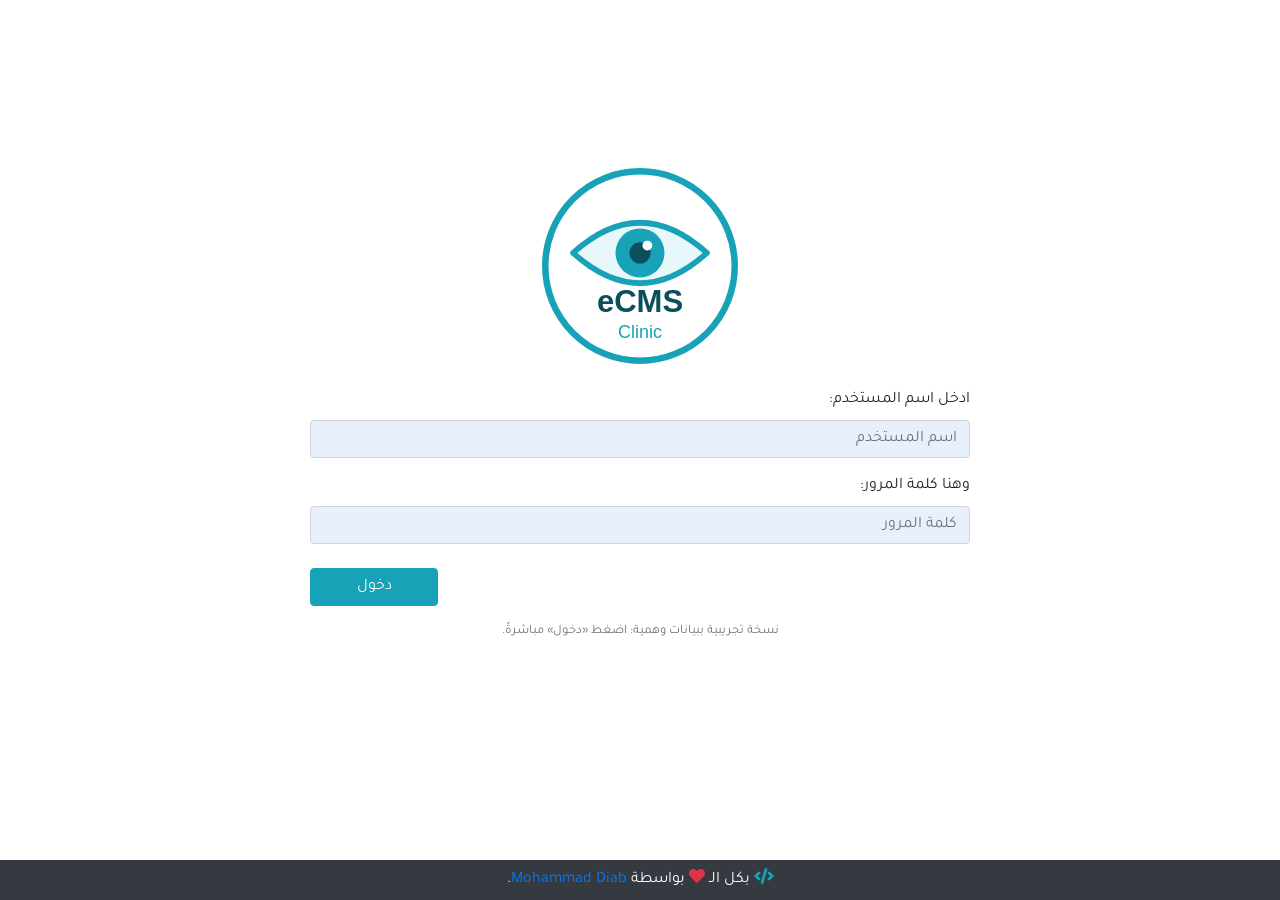
<file: index.html>
<!DOCTYPE html>
<html lang="ar" dir="rtl">
<head>
    <meta charset="UTF-8">
    <meta http-equiv="refresh" content="0; url=login.htm">
    <title>eCMS Clinic</title>
</head>
<body>
    <a href="login.htm">eCMS Clinic</a>
</body>
</html>
</file>
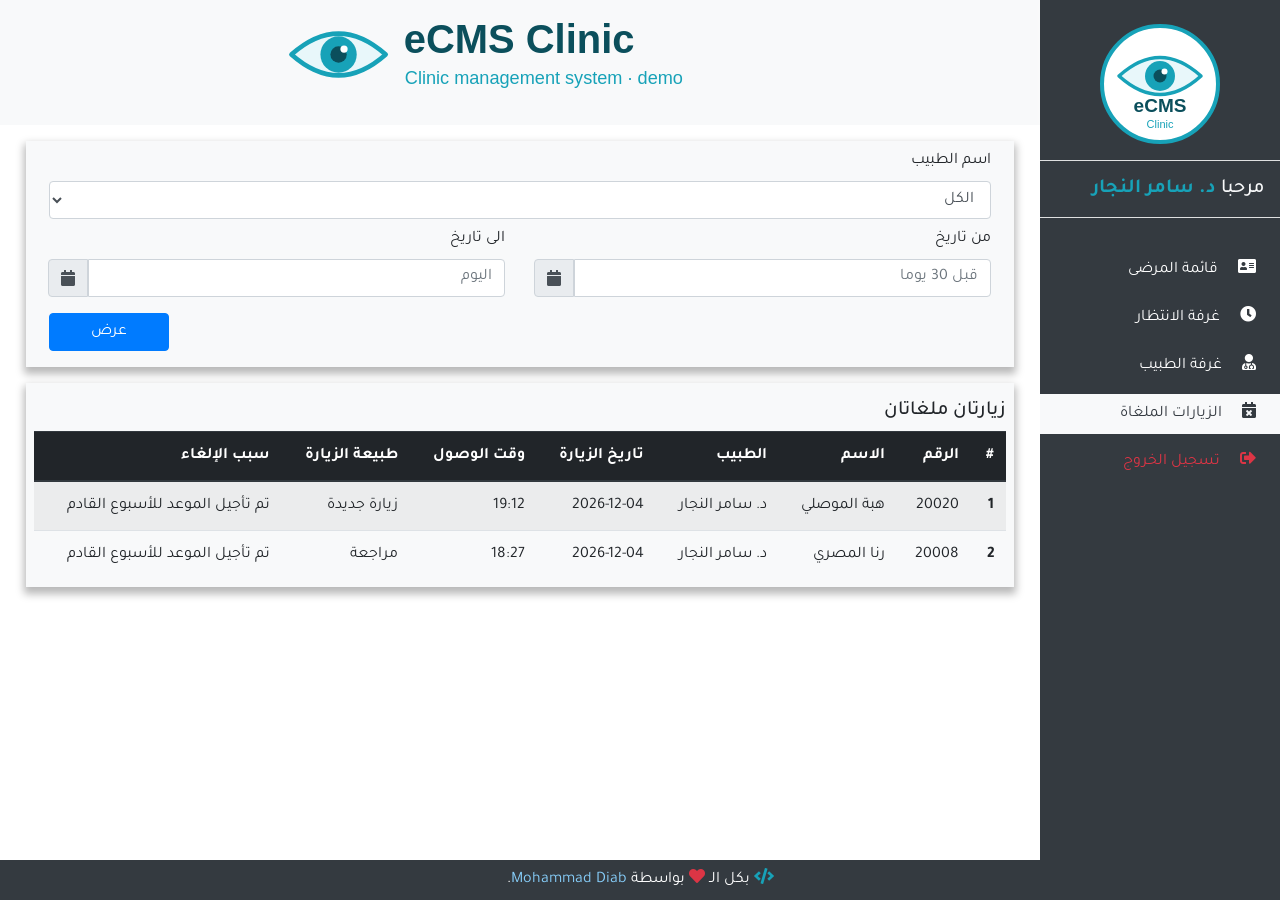
<file: canceledVisits.htm>
﻿<!DOCTYPE html>
<html lang="ar">

<head>
    <meta charset="UTF-8">
    <meta name="viewport" content="width=device-width, initial-scale=1.0">
    <meta http-equiv="X-UA-Compatible" content="ie=edge">
    <link rel="icon" href="favicon.ico"> 
    <link rel="stylesheet" href="assets/lib/bootstrap/css/rtl.bootstrap.min.css">
    <link rel="stylesheet" href="assets/lib/fontawesome/css/all.min.css">
    <link rel="stylesheet" href="assets/lib/jsgrid/jsgrid.min.css" />
    <link rel="stylesheet" href="assets/lib/jsgrid/jsgrid-theme.min.css" />
    <link rel="stylesheet" href="assets/lib/tempusdominus/tempusdominus-bootstrap-4.min.css" />
    <link rel="stylesheet" href="assets/css/style.css">
    <link rel="stylesheet" href="assets/css/font.css">
    <style>
        .jsgrid-selected-row .jsgrid-cell.jsgrid-cell {
            cursor: default;
        }
    </style>
    <title>الزيارات الملغاة</title>
</head>

<body dir="rtl">
    <div id="loadingPanal" class="justify-content-center" style="display: none;">
        <div style="border: solid black 1px;" class="m-auto bg-dark text-light px-5 py-3">
            <div class="spinner-border spinner-border-xl ml-3" style="width: 2rem; height: 2rem;" role="status">
                <span class="sr-only">الرجاء الانتظار ...</span>
            </div>
            <span style="font-size: 20px;position: relative; top: -3px;">الرجاء الانتظار ...</span>
        </div>
    </div>


    <div class="page">
        <div style="display: none;" class="aside-overlay" onclick="hideHamburgerMenu();">

        </div>
        <aside id="sidebar" class="bg-dark">
            <div class="mt-4 mb-2 sidebarImage">
                <h4 class="text-center">
                    <img src="assets/img/logo.svg" height="120" class="d-inline-block align-top" alt="eCMS Clinic">
                </h4>
            </div>
            <hr class="bg-light mb-3" />
            <h5 class="text-light m-3 headerTitle">
                <span>مرحبا</span>
                <span class="text-info font-weight-bold" id="user-full-name-span"></span>
            </h5>
            <hr class="bg-light mb-4" />
            <h6 class="text-light m-3 headerTitle" style="display: none;">القائمة الرئيسية</h6>
            <ul class="list-unstyled pr-0">
                <li style="text-align: right;" class="mt-2">
                    <a id="patientsList" href="index.htm" class="link d-block my-1 pr-4 py-2">
                        <i class="fas fa-address-card ml-3"></i>
                        <span>قائمة المرضى</span>
                    </a>
                </li>
                <li style="text-align: right;" class="mt-2">
                    <a id="waitingRoom" href="waitingRoom.htm" class="link d-block my-1 py-2 pr-4">
                        <i class="fas fa-clock ml-3"></i>
                        <span>غرفة الانتظار</span>
                    </a>
                </li>
                <li style="text-align: right;" class="mt-2">
                    <a id="doctorRoom" href="doctorRoom.htm" class="link d-block my-1 py-2 pr-4">
                        <i class="fa fa-user-md ml-3"></i>
                        <span> غرفة الطبيب</span>
                    </a>
                </li>
                <li style="text-align: right;" class="mt-2">
                    <a id="canceledVisits" href="canceledVisits.htm" class="text-dark bg-light link d-block my-1 py-2 pr-4">
                        <i class="fa fa-calendar-times ml-3"></i>
                        <span>الزيارات الملغاة</span>
                    </a>
                </li>
                <li style="text-align: right;" class="mt-2">
                    <a id="logoutbtn" onclick="logout()" class="link d-block my-1 py-2 pr-4 text-danger">
                        <i class="fas fa-sign-out-alt ml-3"></i>
                        <span>تسجيل الخروج</span>
                    </a>
                </li>
            </ul>
        </aside>
        <main class="mainDiv">
            <div class="pageHeaderImage bg-light">
                <img src="assets/img/logo-hor.svg" alt="eCMS Clinic" />
            </div>
            <div class="container" style="max-width: unset; padding: 0;">
                <div class="navbar navbar-dark bg-light">
                    <div style="width: 100%;">
                        <button class="btn btn-dark ml-2 nav-button d-inline-block d-lg-none" data-toggle="modal" onclick="showHamburgerMenu()" title="فتح القائمة">
                            <i class="fa fa-bars"></i>
                        </button>
                    </div>
                </div>
            </div>

            <div id="canceled-visit">
                <div class="row p-2 mx-auto my-3 bg-light" style="font-size: 16px; width: 95%; box-shadow: 0px 5px 8px 2px rgba(0, 0, 0, 0.28)" id="patient-info">
                    <div class="form-group col-md-12 mb-2">
                        <label for="canceledDrName">اسم الطبيب</label>
                        <select id="canceledDrName" class="form-control" placeholder="اسم الطبيب" required>
                        </select>
                    </div>

                    <div class="form-group col-md-6 mb-2">
                        <label for="canceled-from-date">من تاريخ</label>
                        <div class="input-group date" id="canceled-from-date" data-target-input="nearest">
                            <input type="text" class="form-control datetimepicker-input" placeholder="قبل 30 يوماً" data-target="#canceled-from-date" required />
                            <div class="input-group-append" data-target="#canceled-from-date" data-toggle="datetimepicker">
                                <div class="input-group-text"><i class="fa fa-calendar"></i></div>
                            </div>
                        </div>
                    </div>

                    <div class="form-group col-md-6 mb-2">
                        <label for="canceled-to-date">الى تاريخ</label>
                        <div class="input-group date" id="canceled-to-date" data-target-input="nearest">
                            <input type="text" class="form-control datetimepicker-input" placeholder="اليوم" data-target="#canceled-to-date" required />
                            <div class="input-group-append" data-target="#canceled-to-date" data-toggle="datetimepicker">
                                <div class="input-group-text"><i class="fa fa-calendar"></i></div>
                            </div>
                        </div>
                    </div>
                    <div class="form-group col-md-12 text-left my-2">
                        <button style="min-width: 120px;" class="btn btn-primary" onclick="viewCanceledVisitList()">عرض</button>
                    </div>
                </div>
            </div>

            <div id="canceled-visit-list">

            </div>
        </main>
        <footer style="position: fixed; right: 0; left: 0; bottom: 0; z-index: 1001;" class="text-white bg-dark py-2 text-center">
            <span class="fas fa-code text-info"></span> بكل الـ
            <span class="fas fa-heart text-danger"></span> بواسطة
            <a target="_blank" class="dark-link" href="https://www.linkedin.com/in/mohammaddiab0/">Mohammad Diab</a>.
        </footer>
    </div>
    <script src="assets/lib/jquery/jquery-3.4.1.min.js"></script>
    <script src="assets/lib/bootstrap/js/popper.min.js"></script>
    <script src="assets/lib/bootstrap/js/rtl.bootstrap.min.js"></script>
    <script src="assets/lib/jsgrid/jsgrid.min.js"></script>
    <script src="assets/lib/momentjs/moment-with-locales.min.js"></script>
    <script src="assets/lib/tempusdominus/tempusdominus-bootstrap-4.min.js"></script>
    <script src="assets/js/config.js"></script>
    <script src="assets/js/script.js"></script>
    <script src="assets/js/demo-data.js"></script>
    <script src="assets/js/demo-backend.js"></script>
    <script>
        loadCanceledVisitPage();
        $(function () {
            startingUp('canceledvisits');
            $('#canceled-from-date').datetimepicker({
                format: 'L'
            });
            $('#canceled-to-date').datetimepicker({
                format: 'L'
            });
            viewCanceledVisitList();
        });
    </script>
</body>

</html>
</file>
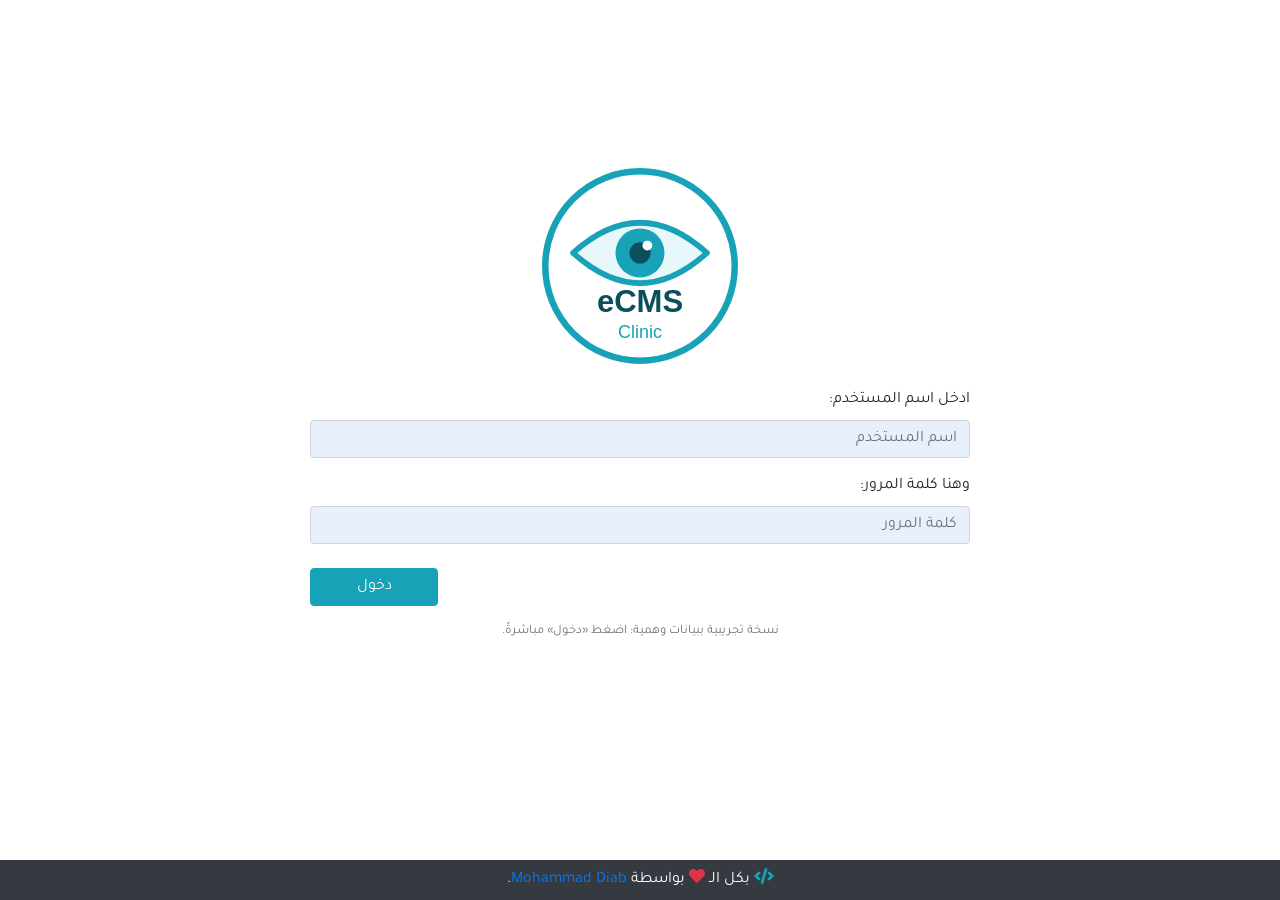
<file: login.htm>
<!DOCTYPE html>
<html lang="ar">

<head>
    <meta charset="UTF-8">
    <meta name="viewport" content="width=device-width, initial-scale=1.0">
    <meta http-equiv="X-UA-Compatible" content="ie=edge">
    <link rel="icon" href="favicon.ico"> 
    <link rel="stylesheet" href="assets/lib/bootstrap/css/rtl.bootstrap.min.css">
    <link rel="stylesheet" href="assets/lib/fontawesome/css/all.css">
    <link rel="stylesheet" href="assets/lib/jsgrid/jsgrid.min.css" />
    <link rel="stylesheet" href="assets/lib/jsgrid/jsgrid-theme.min.css" />
    <link rel="stylesheet" href="assets/css/login.css">
    <link rel="stylesheet" href="assets/css/font.css">
    <title>تسجيل الدخول</title>
</head>

<body dir="rtl">
    <div class="page">
        <main class="container h-90vh" style="min-height: 400px; margin-bottom: 64px; min-width: 320px;">
            <div class="d-flex align-items-center" style="height: 90vh;">
                <div class="col-s-11 col-md-10 col-lg-8 mx-auto px-4 py-2 login-form form-shadow">
                    <form id="login_form" method="POST">
                        <div style="text-align: center;" class="mb-4">
                            <img src="assets/img/logo.svg" width="196" height="196" alt="eCMS Clinic">
                        </div>
                        <div class="my-3 px-3">
                            <div class="form-group">
                                <label for="username">ادخل اسم المستخدم:</label>
                                <input style="background-color: #e8f0fe;" class="form-control" name="username" type="text" placeholder="اسم المستخدم" required />
                            </div>
                            <div class="form-group">
                                <label for="password">وهنا كلمة المرور:</label>
                                <input style="background-color: #e8f0fe;" class="form-control" name="password" type="password" placeholder="كلمة المرور" required />
                            </div>
                        </div>
                        <div style="overflow: hidden;" class="form-group mt-4 mb-3 px-3">
                            <button style="min-width: 128px; float: left;" class="btn btn-info" type="button" onclick="window.location.href = 'index.htm'" name="submit">دخول</button>
                        </div>
                        <p class="text-muted text-center small px-3 mb-0">نسخة تجريبية ببيانات وهمية: اضغط «دخول» مباشرةً.</p>
                    </form>
                </div>
            </div>
        </main>
        <footer style="position: fixed; right: 0; left: 0; bottom: 0;" class="text-white bg-dark py-2 text-center">
            <span class="fas fa-code text-info"></span> بكل الـ
            <span class="fas fa-heart text-danger"></span> بواسطة
            <a target="_blank" class="dark-link" href="https://www.linkedin.com/in/mohammaddiab0/">Mohammad Diab</a>.
        </footer>
    </div>
    <script src="assets/lib/jquery/jquery-3.4.1.js"></script>
    <script src="assets/lib/bootstrap/js/popper.min.js"></script>
    <script src="assets/lib/bootstrap/js/rtl.bootstrap.min.js"></script>
</body>

</html>
</file>
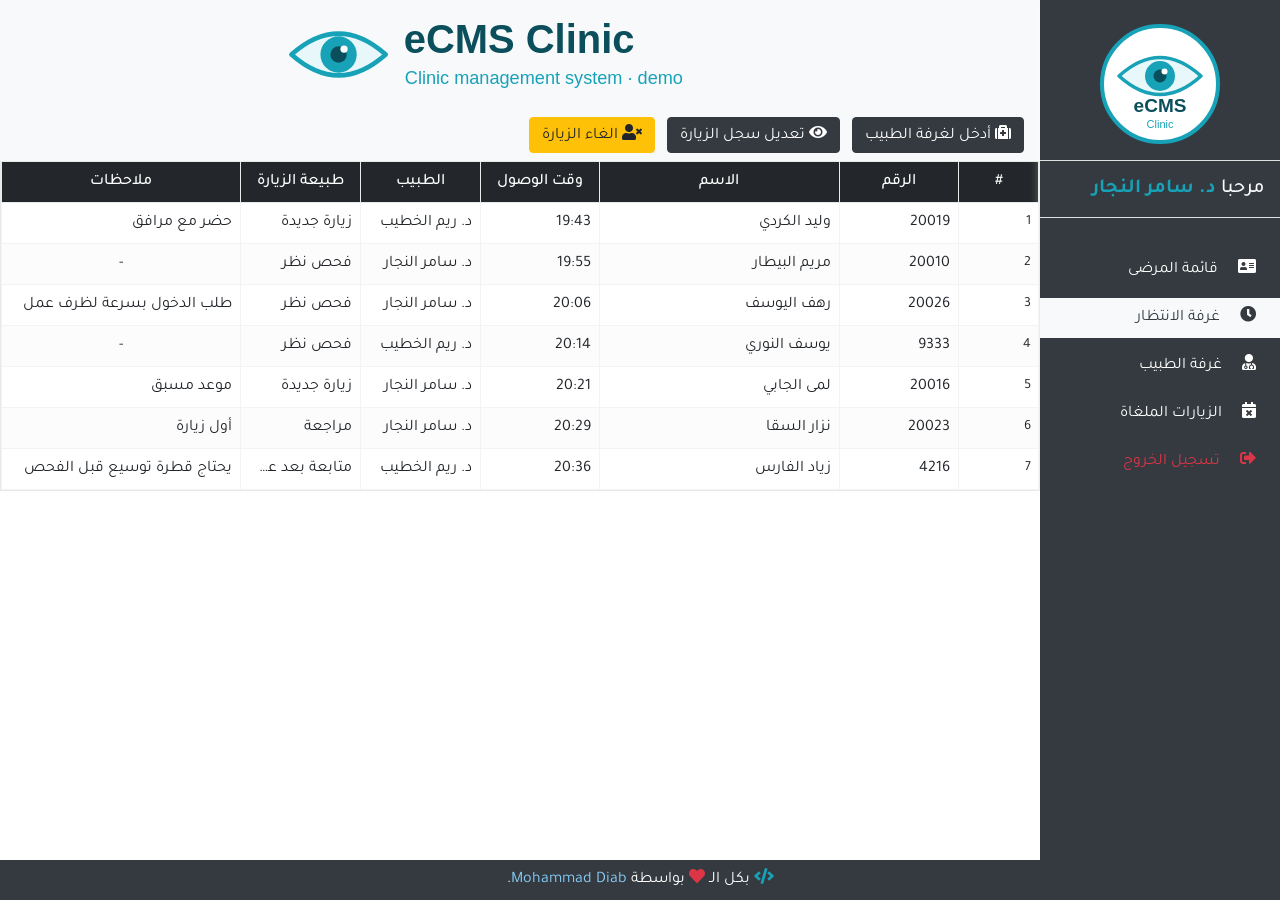
<file: waitingRoom.htm>
﻿<!DOCTYPE html>
<html lang="ar">

<head>
    <meta charset="UTF-8">
    <meta name="viewport" content="width=device-width, initial-scale=1.0">
    <meta http-equiv="X-UA-Compatible" content="ie=edge">
    <link rel="icon" href="favicon.ico"> 
    <link rel="stylesheet" href="assets/lib/bootstrap/css/rtl.bootstrap.min.css">
    <link rel="stylesheet" href="assets/lib/fontawesome/css/all.css">
    <link rel="stylesheet" href="assets/lib/jsgrid/jsgrid.min.css" />
    <link rel="stylesheet" href="assets/lib/jsgrid/jsgrid-theme.min.css" />
    <link rel="stylesheet" href="assets/lib/tempusdominus/tempusdominus-bootstrap-4.min.css" />
    <link rel="stylesheet" href="assets/css/style.css">
    <link rel="stylesheet" href="assets/css/font.css">
    <title>غرفة الانتظار</title>
</head>

<body dir="rtl">
    <div id="loadingPanal" class="justify-content-center" style="display: none;">
        <div style="border: solid black 1px;" class="m-auto bg-dark text-light px-5 py-3">
            <div class="spinner-border spinner-border-xl ml-3" style="width: 2rem; height: 2rem;" role="status">
                <span class="sr-only">الرجاء الانتظار ...</span>
            </div>
            <span style="font-size: 20px;position: relative; top: -3px;">الرجاء الانتظار ...</span>
        </div>
    </div>

    <!-- enterpatient -->
    <div id="enterPatient" class="modal fade" tabindex="-1" role="dialog" aria-labelledby="enter-patient-to-doctor" aria-hidden="true">
        <div class="modal-dialog modal-dialog-scrollable" role="document">
            <div class="modal-content">
                <div class="modal-header">
                    <h4 class="modal-title">إدخال المريض </h4>
                    <button type="button" class="close" data-dismiss="modal">&times;</button>
                </div>
                <div class="modal-body">
                    <div class="form-row">
                        <h4>إدخال المريض لغرفة الطبيب ؟</h4>
                        <div class="form-group col-12">
                            <label for="enterName">اسم المريض</label>
                            <input id="enterName" type="text" class="form-control" placeholder="اسم المريض" disabled>
                        </div>
                    </div>
                </div>
                <div class="modal-footer">
                    <button type="button" class="btn btn-success" onclick="enterPatientToDoctor()">تأكيد</button>
                    <button type="button" class="btn btn-secondary" data-dismiss="modal">إلغاء الامر</button>
                </div>
            </div>
        </div>
    </div>
    <!-- endenter -->

    <!-- cancelVisit -->
    <div id="cancelVisit" class="modal fade" tabindex="-1" role="dialog" aria-labelledby="cancel-visit" aria-hidden="true">
        <div class="modal-dialog modal-dialog-scrollable" role="document">
            <div class="modal-content">
                <div class="modal-header">
                    <h4 class="modal-title">إلغاء زيارة مريض</h4>
                    <button type="button" class="close" data-dismiss="modal">&times;</button>
                </div>
                <div class="modal-body">
                    <h4>إلغاء زيارة المريض</h4>
                    <div class="form-row">
                        <div class="form-group col-12">
                            <label for="cancelName">اسم المريض</label>
                            <input id="cancelName" type="text" class="form-control" placeholder="اسم المريض" disabled>
                        </div>

                        <div class="form-group col-12">
                            <label for="cancelReason">سبب إلغاء الزيارة</label>
                            <input id="cancelReason" type="text" class="form-control" oninput="resetValidationError('cancelReason')" placeholder="سبب الإلغاء" required>
                            <div class="invalid-tooltip">
                                قيمة غير صالحة
                            </div>
                        </div>
                    </div>
                </div>
                <div class="modal-footer">
                    <button type="button" class="btn btn-success" data-toggle="modal" onclick="PatientCancelVisit()">تأكيد</button>
                    <button type="button" class="btn btn-secondary" data-dismiss="modal">إلغاء الامر</button>
                </div>
            </div>
        </div>
    </div>
    <!-- endcancel -->

    <!-- logPatient -->
    <div id="logPatient" class="modal fade" tabindex="-1" role="dialog" aria-hidden="true">
        <div class="modal-dialog modal-dialog-scrollable modal-lg" role="document">
            <div class="modal-content">
                <div class="modal-header">
                    <h4 id="logPatientModalHeader" class="modal-title">إضافة / تعديل سجل زيارة مريض</h4>
                    <button type="button" class="close" data-dismiss="modal">&times;</button>
                </div>
                <div class="modal-body">
                    <h3 class="mb-4">سجل زيارة</h3>
                    <div class="form-row">
                        <div class="col-md-6">
                            <h5> معلومات المريض</h5>
                            <div class="form-group col-md-12">
                                <label for="logNumber">الرقم</label>
                                <input id="logNumber" type="text" class="form-control" placeholder="رقم المريض" disabled>
                            </div>

                            <div class="form-group col-md-12">
                                <label for="logName">اسم المريض</label>
                                <input id="logName" type="text" class="form-control" placeholder="اسم المريض" disabled>
                            </div>

                            <div class="form-group col-md-12">
                                <label for="logLastVisit">آخر زياة منذ</label>
                                <input id="logLastVisit" type="text" class="form-control" placeholder="تاريخ آخر زيارة" disabled>
                            </div>
                        </div>

                        <div class="col-md-6">
                            <h5>معلومات الزيارة</h5>
                            <div class="form-group col-md-12">
                                <label for="logDrName">اسم الطبيب</label>
                                <select id="logDrName" class="form-control" placeholder="اسم الطبيب" required>
                                </select>
                            </div>
                            <div class="form-group col-md-12">
                                <label for="logVisitReason">طبيعة الزيارة</label>
                                <select id="logVisitReason" class="form-control" placeholder="طبيعة الزيارة" required>
                                </select>
                            </div>
                            <div class="form-group col-md-12">
                                <label for="logVisitTime"> وقت الوصول</label>
                                <div class="input-group date" id="logVisitTime" data-target-input="nearest">
                                    <input type="text" class="form-control datetimepicker-input" data-target="#logVisitTime" placeholder="الوقت الحالي" required/>
                                    <div class="input-group-append" data-target="#logVisitTime" data-toggle="datetimepicker">
                                        <div class="input-group-text"><i class="fa fa-calendar"></i></div>
                                    </div>
                                </div>
                            </div>
                        </div>

                        <div style="padding: 0 1.25rem;" class="form-group col-md-12">
                            <label for="logNote">ملاحظات</label>
                            <textarea id="logNote" class="form-control" placeholder="ملاحظات الطبيب" rows="3"></textarea>
                            <div class="invalid-tooltip">
                                قيمة غير صالحة
                            </div>
                        </div>

                    </div>
                </div>
                <div class="modal-footer">
                    <button type="button" class="btn btn-success" id="logPatientSaveBtn">حفظ</button>
                    <button type="button" class="btn btn-secondary" data-dismiss="modal">إلغاء الأمر</button>
                </div>
            </div>
        </div>
    </div>
    <!-- endlogPatient -->


    <div class="page">
        <div style="display: none;" class="aside-overlay" onclick="hideHamburgerMenu();">

        </div>
        <aside id="sidebar" class="bg-dark">
            <div class="mt-4 mb-2 sidebarImage">
                <h4 class="text-center">
                    <img src="assets/img/logo.svg" height="120" class="d-inline-block align-top" alt="eCMS Clinic">
                </h4>
            </div>
            <hr class="bg-light mb-3" />
            <h5 class="text-light m-3 headerTitle">
                <span>مرحبا</span>
                <span class="text-info font-weight-bold" id="user-full-name-span">د. سامر النجار</span>
            </h5>
            <hr class="bg-light mb-4" />
            <ul class="list-unstyled pr-0">
                <li style="text-align: right;" class="mt-2">
                    <a id="patientsList" href="index.htm" class="link d-block my-1 pr-4 py-2">
                        <i class="fas fa-address-card ml-3"></i>
                        <span>قائمة المرضى</span>
                    </a>
                </li>
                <li style="text-align: right;" class="mt-2">
                    <a id="waitingRoom" href="waitingRoom.htm" class="text-dark bg-light link d-block my-1 py-2 pr-4">
                        <i class="fas fa-clock ml-3"></i>
                        <span>غرفة الانتظار</span>
                    </a>
                </li>
                <li style="text-align: right;" class="mt-2">
                    <a id="doctorRoom" href="doctorRoom.htm" class="link d-block my-1 py-2 pr-4">
                        <i class="fa fa-user-md ml-3"></i>
                        <span> غرفة الطبيب</span>
                    </a>
                </li>
                <li style="text-align: right;" class="mt-2">
                    <a id="canceledVisits" href="canceledVisits.htm" class="link d-block my-1 py-2 pr-4">
                        <i class="fa fa-calendar-times ml-3"></i>
                        <span>الزيارات الملغاة</span>
                    </a>
                </li>
                <li style="text-align: right;" class="mt-2">
                    <a id="logoutbtn" onclick="logout()" class="link d-block my-1 py-2 pr-4 text-danger">
                        <i class="fas fa-sign-out-alt ml-3"></i>
                        <span>تسجيل الخروج</span>
                    </a>
                </li>
            </ul>
        </aside>
        <main class="mainDiv">
            <div class="pageHeaderImage bg-light">
                <img src="assets/img/logo-hor.svg" alt="eCMS Clinic" />
            </div>
            <div class="container" style="max-width: unset; padding: 0;">
                <div class="navbar navbar-dark bg-light">
                    <div style="width: 100%;">
                        <button class="btn btn-dark ml-2 nav-button d-inline-block d-lg-none" data-toggle="modal" onclick="showHamburgerMenu()" title="فتح القائمة">
                            <i class="fa fa-bars"></i>
                        </button>
                        <button class="btn btn-dark ml-2 nav-button" data-toggle="modal" onclick="showEnterPatientModal()" title="إدخال المريض لغرفة الطبيب">
                            <i class="fas fa-medkit"></i>
                            <span class="d-none d-lg-inline-block">أدخل لغرفة الطبيب</span>
                        </button>
                        <button id="addWaitingRoomButton" class="btn btn-dark ml-2 nav-button" data-toggle="modal" onclick="showAddVisitLogModal(true)" title="تعديل سجل الزيارة">
                            <i class="fas fa-eye"></i>
                            <span class="d-none d-lg-inline-block">تعديل سجل الزيارة</span>
                        </button>
                        <button class="btn btn-warning ml-2 nav-button" data-toggle="modal" onclick="showCancelVisitModal()" title="إلغاء الزيارة">
                            <i class="fa fa-user-times"></i>
                            <span class="d-none d-lg-inline-block">الغاء الزيارة</span>
                        </button>
                    </div>
                </div>
            </div>
            <div id="waiting-patients-list">

            </div>
        </main>
        <footer style="position: fixed; right: 0; left: 0; bottom: 0; z-index: 1001;" class="text-white bg-dark py-2 text-center">
            <span class="fas fa-code text-info"></span> بكل الـ
            <span class="fas fa-heart text-danger"></span> بواسطة
            <a target="_blank" class="dark-link" href="https://www.linkedin.com/in/mohammaddiab0/">Mohammad Diab</a>.
        </footer>
    </div>
    <script src="assets/lib/jquery/jquery-3.4.1.js"></script>
    <script src="assets/lib/bootstrap/js/popper.min.js"></script>
    <script src="assets/lib/bootstrap/js/rtl.bootstrap.min.js"></script>
    <script src="assets/lib/jsgrid/jsgrid.min.js"></script>
    <script src="assets/lib/momentjs/moment-with-locales.js"></script>
    <script src="assets/lib/tempusdominus/tempusdominus-bootstrap-4.min.js"></script>
    <script src="assets/js/config.js"></script>
    <script src="assets/js/script.js"></script>
    <script src="assets/js/demo-data.js"></script>
    <script src="assets/js/demo-backend.js"></script>
    <script>
        loadWaitingRoomPage();
        $(function() {
            $('#logVisitTime').datetimepicker({
                format: 'LT'
            });
        });
    </script>
</body>

</html>
</file>
<file: assets/css/style.css>
html,
body {
    overflow: hidden;
}

.list-group {
    padding-right: 0;
}

.link,
.link:hover {
    text-decoration: none;
}

.link:not(.text-dark),
.link:hover {
    color: white;
}

#sidebar {
    transition: all 0.2s;
    width: 240px;
    position: fixed;
    height: 100%;
    top: 0;
    z-index: 1000;
    box-shadow: 0 0 8px 2px rgba(255, 255, 255, 0.28);
}

#sidebar ul li a:hover {
    background: royalblue;
}

#sidebar ul li.active > a {
    background: royalblue;
}

body {
    text-align: right;
    font-family: "Tajawal", "Segoe UI", Tahoma, Geneva, Verdana, sans-serif;
}

.jsgrid-pager {
    text-align: center;
}

.modal-dialog {
    overflow-y: initial !important;
}

.modal-body {
    max-height: 70vh;
    overflow-y: auto;
}

.close {
    float: left !important;
    margin: -1rem auto -1rem -1rem !important;
}

.modal-footer > :not(:last-child) {
    margin-right: auto;
    margin-left: 0.25rem;
}

.page-item:first-child .page-link {
    margin-right: 0;
    margin-left: auto;
    border-top-left-radius: 0;
    border-bottom-left-radius: 0;
    border-top-right-radius: 0.25rem;
    border-bottom-right-radius: 0.25rem;
}

.page-item:last-child .page-link {
    margin-left: 0;
    margin-right: auto;
    border-top-right-radius: 0;
    border-bottom-right-radius: 0;
    border-top-left-radius: 0.25rem;
    border-bottom-left-radius: 0.25rem;
}

#loadingPanal {
    position: fixed;
    z-index: 9999;
    left: 0;
    right: 0;
    top: 0;
    bottom: 0;
    background-color: #343a4040;
    display: flex;
    flex-direction: column;
}

.jsgrid-header-row > .jsgrid-header-cell {
    background: #23272b;
    color: white;
    font-weight: 500;
}

.jsgrid-grid-body {
    overflow: auto !important;
}

.jsgrid-table tbody tr td:first-child {
    font-size: 14px;
}

.nav-button {
    min-width: 48px;
    height: 36px;
}

.list-unstyled {
    padding-right: 0;
    overflow-y: auto;
}

.input-group > .custom-select:not(:last-child),
.input-group > .form-control:not(:last-child) {
    border-top-left-radius: 0;
    border-bottom-left-radius: 0;
    border-top-right-radius: 0.25rem;
    border-bottom-right-radius: 0.25rem;
}

.input-group > .input-group-append > .input-group-text {
    border-top-left-radius: 0.25rem;
    border-bottom-left-radius: 0.25rem;
    border-top-right-radius: 0;
    border-bottom-right-radius: 0;
}

.dark-link {
    color: lightskyblue;
}

.dark-link:hover {
    text-decoration: none;
    color: deepskyblue;
}

.mainDiv {
    width: calc(100% - 240px);
    margin-right: 240px;
    min-height: 400px;
    margin-bottom: 64px;
    min-width: 320px;
    height: calc(100vh - 40px);
    overflow-y: auto;
    transition: all 0.2s;
}

.pageHeaderImage {
    width: 100%;
    text-align: center;
}

.pageHeaderImage img {
    max-height: 6.8rem;
    max-width: 100%;
}

#attachmentAdd,
#attachmentAddProperty,
#viewImage,
#attachmentProperties {
    z-index: 1052;
}

.jsgrid-grid-header {
    overflow-y: hidden;
}

.jsgrid-header-cell > div {
    white-space: nowrap;
    text-overflow: ellipsis;
    overflow: hidden;
    text-align: center;
}

.jsgrid-cell > div {
    text-overflow: ellipsis;
    overflow: hidden;
    white-space: nowrap;
}

.page-item.active .page-link {
    z-index: 0;
}

.custom-file-label:after {
    left: 0;
    right: auto;
    border-radius: 0.25rem 0 0 0.25rem;
    content: attr(title);
    border-left: none;
    border-right: inherit;
}

@media (max-width: 1140px) {
    .mainDiv {
        width: 100%;
        margin-right: 0;
    }

    .aside-overlay {
        position: fixed;
        top: 0;
        right: 0;
        bottom: 0;
        left: 0;
        width: 100%;
        height: 100%;
        background-color: #343a4040;
        z-index: 999;
    }

    .menu {
        display: inline-block !important;
    }
}

@media (max-height: 480px) {
    .sidebarImage {
        display: none;
    }

    .list-unstyled {
        margin-top: 1.25rem;
    }

    .headerTitle {
        display: block !important;
    }
}

/* notes */

.notes {
    font-size: 18px;
    display: inline-block;
    width: 100%;
}

.notes h2,
.notes p {
    padding-bottom: 10px;
    margin: 0;
}

.my-note,
.add-note {
    list-style: none;
    float: right;
    margin: 15px;
}

.add-note {
    padding: 36px;
}

.my-note > div {
    text-decoration: none;
    color: black;
    height: 240px;
    width: 240px;
    display: block;
    overflow-y: auto;
    box-shadow: 5px 5px 7px rgba(0, 0, 0, 0.4);
    position: relative;
    transition: transform 0.15s linear;
    background-color: white;
    cursor: pointer;
}

.add-note > div {
    text-decoration: none;
    border-radius: 50%;
    font-size: 92px;
    line-height: 144px;
    overflow: hidden;
    border: 20px solid lightgray;
    color: lightgray;
    height: 168px;
    width: 168px;
    padding: 0;
    position: relative;
    transition: transform 0.15s linear;
    background-color: white;
    display: block;
    cursor: pointer;
}

.my-note .note-header {
    padding: 12px 16px;
    margin: 0;
}

.my-note.a1 > div .note-header {
    background: #ffe66e;
}

.my-note.a2 > div .note-header {
    background: #a1ef9b;
}

.my-note.a3 > div .note-header {
    background: #ffafdf;
}

.my-note.a4 > div .note-header {
    background: #d7afff;
}

.my-note.a5 > div .note-header {
    background: #9edfff;
}

.my-note.a6 > div .note-header {
    background: #e0e0e0;
}

.my-note.a7 > div .note-header {
    background: #767676;
}

.my-note.a8 > div .note-header {
    background: #0084d0;
}

.my-note.a1 > div {
    border: solid 1px #ffe66e;
}

.my-note.a2 > div {
    border: solid 1px #a1ef9b;
}

.my-note.a3 > div {
    border: solid 1px #ffafdf;
}

.my-note.a4 > div {
    border: solid 1px #d7afff;
}

.my-note.a5 > div {
    border: solid 1px #9edfff;
}

.my-note.a6 > div {
    border: solid 1px #e0e0e0;
}

.my-note.a7 > div {
    border: solid 1px #767676;
}

.my-note.a8 > div {
    border: solid 1px #0084d0;
}

.my-note > div:hover,
.my-note > div:focus {
    box-shadow: 10px 10px 7px rgba(0, 0, 0, 0.3);
    transform: scale(1.15);
    z-index: 5;
}

.card-group > .card:first-child {
    border-top-left-radius: 0;
    border-bottom-left-radius: 0;
    border-top-right-radius: 0.25rem;
    border-bottom-right-radius: 0.25rem;
}

.card-group > .card:last-child {
    border-top-left-radius: 0.25rem;
    border-bottom-left-radius: 0.25rem;
    border-top-right-radius: 0;
    border-bottom-right-radius: 0;
}

.card-group>.card+.card{
    margin-right: 0;
    border-right: 0;
    border-left: 1px solid rgba(0,0,0,.125);
}

#logoutbtn{
    cursor: pointer;
}

#logoutbtn:hover {
    background-color: tomato !important;
    color: white !important;
}

/* eye exam report (ported from the 2020 version) */
.dir-ltr {
    direction: ltr;
}

.bg-gray {
    background-color: #eee;
}

.bg-pattren {
    background: url(../img/table-background.png) repeat;
}

.dropright .dropdown-menu {
    margin-left: 0;
    margin-right: .125rem;
}

.dropright .dropdown-toggle::after {
    margin-right: .5em;
    margin-left: 0;
    border-left: 0;
    border-right: .3em solid;
}

.dropdown-menu {
    text-align: right;
}

#attachmentViewerImage {
    max-width: 100%;
}
</file>
<file: assets/css/font.css>
@font-face {
    font-family: "Tajawal";
    src: url("../font/Tajawal-ExtraLight.ttf");
    font-weight: 200;
}

@font-face {
    font-family: "Tajawal";
    src: url("../font/Tajawal-Light.ttf");
    font-weight: 300;
}

@font-face {
    font-family: "Tajawal";
    src: url("../font/Tajawal-Regular.ttf");
}

@font-face {
    font-family: "Tajawal";
    src: url("../font/Tajawal-Medium.ttf");
    font-weight: 500;
}

@font-face {
    font-family: "Tajawal";
    src: url("../font/Tajawal-Bold.ttf");
    font-weight: 700;
}

@font-face {
    font-family: "Tajawal";
    src: url("../font/Tajawal-ExtraBold.ttf");
    font-weight: 800;
}

@font-face {
    font-family: "Tajawal";
    src: url("../font/Tajawal-Black.ttf");
    font-weight: 900;
}
</file>
<file: assets/css/login.css>
body {
    box-sizing: border-box;
    font-family: 'Tajawal', 'Segoe UI', Tahoma, Geneva, Verdana, sans-serif;
    direction: rtl;
    text-align: right;
}

.page {
    position: relative;
    width: 100vw;
    height: 100vh;
}
</file>
<file: assets/lib/jsgrid/jsgrid.min.css>
/*
 * jsGrid v1.5.3 (http://js-grid.com)
 * (c) 2016 Artem Tabalin
 * Licensed under MIT (https://github.com/tabalinas/jsgrid/blob/master/LICENSE)
 */

.jsgrid{position:relative;overflow:hidden;font-size:1em}.jsgrid,.jsgrid *,.jsgrid :after,.jsgrid :before{box-sizing:border-box}.jsgrid input,.jsgrid select,.jsgrid textarea{font-size:1em}.jsgrid-grid-header{overflow-x:hidden;overflow-y:scroll;-webkit-user-select:none;-khtml-user-select:none;-moz-user-select:none;-ms-user-select:none;-o-user-select:none;user-select:none}.jsgrid-grid-body{overflow-x:auto;overflow-y:scroll;-webkit-overflow-scrolling:touch}.jsgrid-table{width:100%;table-layout:fixed;border-collapse:collapse;border-spacing:0}.jsgrid-cell{padding:.5em}.jsgrid-header-cell,.jsgrid-сell{box-sizing:border-box}.jsgrid-align-left{text-align:left}.jsgrid-align-center,.jsgrid-align-center input,.jsgrid-align-center select,.jsgrid-align-center textarea{text-align:center}.jsgrid-align-right,.jsgrid-align-right input,.jsgrid-align-right select,.jsgrid-align-right textarea{text-align:right}.jsgrid-header-cell{padding:.5em}.jsgrid-edit-row input,.jsgrid-edit-row select,.jsgrid-edit-row textarea,.jsgrid-filter-row input,.jsgrid-filter-row select,.jsgrid-filter-row textarea,.jsgrid-insert-row input,.jsgrid-insert-row select,.jsgrid-insert-row textarea{width:100%;padding:.3em .5em}.jsgrid-edit-row input[type=checkbox],.jsgrid-filter-row input[type=checkbox],.jsgrid-insert-row input[type=checkbox]{width:auto}.jsgrid-selected-row .jsgrid-cell{cursor:pointer}.jsgrid-nodata-row .jsgrid-cell{padding:.5em 0;text-align:center}.jsgrid-header-sort{cursor:pointer}.jsgrid-pager{padding:.5em 0}.jsgrid-pager-nav-button{padding:.2em .6em}.jsgrid-pager-nav-inactive-button{display:none;pointer-events:none}.jsgrid-pager-page{padding:.2em .6em}
</file>
<file: assets/lib/jsgrid/jsgrid-theme.min.css>
/*
 * jsGrid v1.5.3 (http://js-grid.com)
 * (c) 2016 Artem Tabalin
 * Licensed under MIT (https://github.com/tabalinas/jsgrid/blob/master/LICENSE)
 */

.jsgrid-edit-row>.jsgrid-cell,.jsgrid-filter-row>.jsgrid-cell,.jsgrid-grid-body,.jsgrid-grid-header,.jsgrid-header-row>.jsgrid-header-cell,.jsgrid-insert-row>.jsgrid-cell{border:1px solid #e9e9e9}.jsgrid-header-row>.jsgrid-header-cell{border-top:0}.jsgrid-filter-row>.jsgrid-cell,.jsgrid-header-row>.jsgrid-header-cell,.jsgrid-insert-row>.jsgrid-cell{border-bottom:0}.jsgrid-filter-row>.jsgrid-cell:first-child,.jsgrid-header-row>.jsgrid-header-cell:first-child,.jsgrid-insert-row>.jsgrid-cell:first-child{border-left:none}.jsgrid-filter-row>.jsgrid-cell:last-child,.jsgrid-header-row>.jsgrid-header-cell:last-child,.jsgrid-insert-row>.jsgrid-cell:last-child{border-right:none}.jsgrid-header-row .jsgrid-align-left,.jsgrid-header-row .jsgrid-align-right{text-align:center}.jsgrid-grid-header{background:#f9f9f9}.jsgrid-header-scrollbar{scrollbar-arrow-color:#f1f1f1;scrollbar-base-color:#f1f1f1;scrollbar-3dlight-color:#f1f1f1;scrollbar-highlight-color:#f1f1f1;scrollbar-track-color:#f1f1f1;scrollbar-shadow-color:#f1f1f1;scrollbar-dark-shadow-color:#f1f1f1}.jsgrid-header-scrollbar::-webkit-scrollbar{visibility:hidden}.jsgrid-header-scrollbar::-webkit-scrollbar-track{background:#f1f1f1}.jsgrid-header-sortable:hover{cursor:pointer;background:#fcfcfc}.jsgrid-header-row .jsgrid-header-sort{background:#c4e2ff}.jsgrid-header-sort:before{content:" ";display:block;float:left;width:0;height:0;border-style:solid}.jsgrid-header-sort-asc:before{border-width:0 5px 5px;border-color:transparent transparent #009a67}.jsgrid-header-sort-desc:before{border-width:5px 5px 0;border-color:#009a67 transparent transparent}.jsgrid-grid-body{border-top:none}.jsgrid-cell{border:1px solid #f3f3f3}.jsgrid-grid-body .jsgrid-alt-row:first-child .jsgrid-cell,.jsgrid-grid-body .jsgrid-row:first-child .jsgrid-cell{border-top:none}.jsgrid-grid-body .jsgrid-cell:first-child{border-left:none}.jsgrid-grid-body .jsgrid-cell:last-child{border-right:none}.jsgrid-row>.jsgrid-cell{background:#fff}.jsgrid-alt-row>.jsgrid-cell{background:#fcfcfc}.jsgrid-header-row>.jsgrid-header-cell{background:#f9f9f9}.jsgrid-filter-row>.jsgrid-cell{background:#fcfcfc}.jsgrid-insert-row>.jsgrid-cell{background:#e3ffe5}.jsgrid-edit-row>.jsgrid-cell{background:#fdffe3}.jsgrid-selected-row>.jsgrid-cell{background:#c4e2ff;border-color:#c4e2ff}.jsgrid-nodata-row>.jsgrid-cell{background:#fff}.jsgrid-invalid input,.jsgrid-invalid select,.jsgrid-invalid textarea{background:#ffe3e5;border:1px solid #ff808a}.jsgrid-pager-current-page{font-weight:700}.jsgrid-pager-nav-inactive-button a{color:#d3d3d3}.jsgrid-button+.jsgrid-button{margin-left:5px}.jsgrid-button:hover{opacity:.5;transition:opacity 200ms linear}.jsgrid .jsgrid-button{width:16px;height:16px;border:none;cursor:pointer;background-image:url([data-uri]);background-repeat:no-repeat;background-color:transparent}@media only screen and (-webkit-min-device-pixel-ratio:2),only screen and (min-device-pixel-ratio:2){.jsgrid .jsgrid-button{background-image:url([data-uri]);background-size:24px 352px}}.jsgrid .jsgrid-mode-button{width:24px;height:24px}.jsgrid-mode-on-button{opacity:.5}.jsgrid-cancel-edit-button{background-position:0 0;width:16px;height:16px}.jsgrid-clear-filter-button{background-position:0 -40px;width:16px;height:16px}.jsgrid-delete-button{background-position:0 -80px;width:16px;height:16px}.jsgrid-edit-button{background-position:0 -120px;width:16px;height:16px}.jsgrid-insert-mode-button{background-position:0 -160px;width:24px;height:24px}.jsgrid-insert-button{background-position:0 -208px;width:16px;height:16px}.jsgrid-search-mode-button{background-position:0 -248px;width:24px;height:24px}.jsgrid-search-button{background-position:0 -296px;width:16px;height:16px}.jsgrid-update-button{background-position:0 -336px;width:16px;height:16px}.jsgrid-load-shader{background:#ddd;opacity:.5;filter:alpha(opacity=50)}.jsgrid-load-panel{width:15em;height:5em;background:#fff;border:1px solid #e9e9e9;padding-top:3em;text-align:center}.jsgrid-load-panel:before{content:' ';position:absolute;top:.5em;left:50%;margin-left:-1em;width:2em;height:2em;border:2px solid #009a67;border-right-color:transparent;border-radius:50%;-webkit-animation:indicator 1s linear infinite;animation:indicator 1s linear infinite}@-webkit-keyframes indicator{from{-webkit-transform:rotate(0deg)}50%{-webkit-transform:rotate(180deg)}to{-webkit-transform:rotate(360deg)}}@keyframes indicator{from{transform:rotate(0deg)}50%{transform:rotate(180deg)}to{transform:rotate(360deg)}}
</file>
